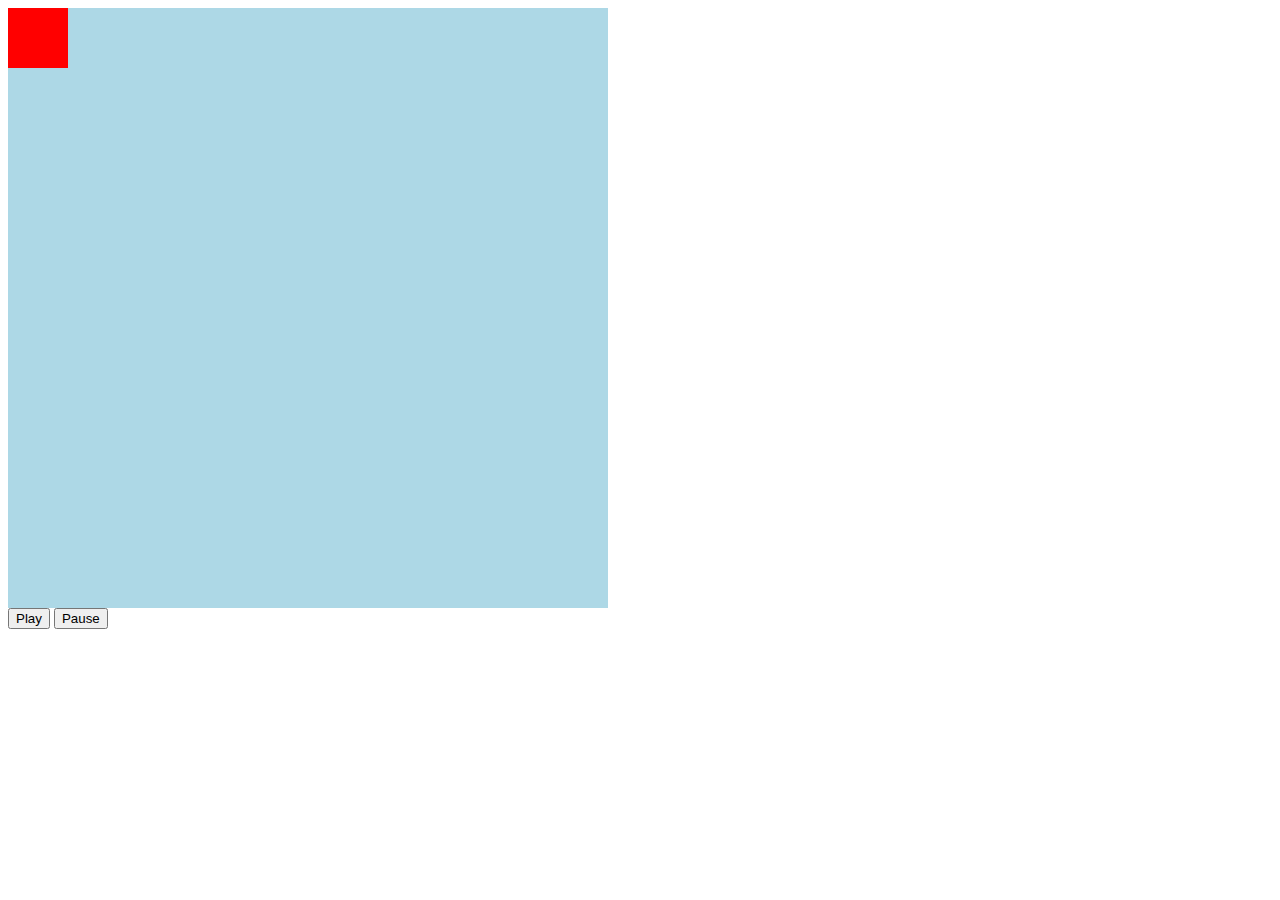
<file: BoxAnimate/index.html>
<!DOCTYPE html>
<html>

<head>
<title>Animate box</title>
<script src="animateBox.js"></script>
</head>

<link rel="stylesheet" type="text/css" href="boxStyle.css">

<body >
	<div id = "OuterWindow">
		<div id = "InnerBox"></div>
	</div>
	
	<button id = "play" onclick="moveObject()">Play</button>
	<button id = "pause" onclick="stopObject()">Pause</button>


</body>
</html>
</file>
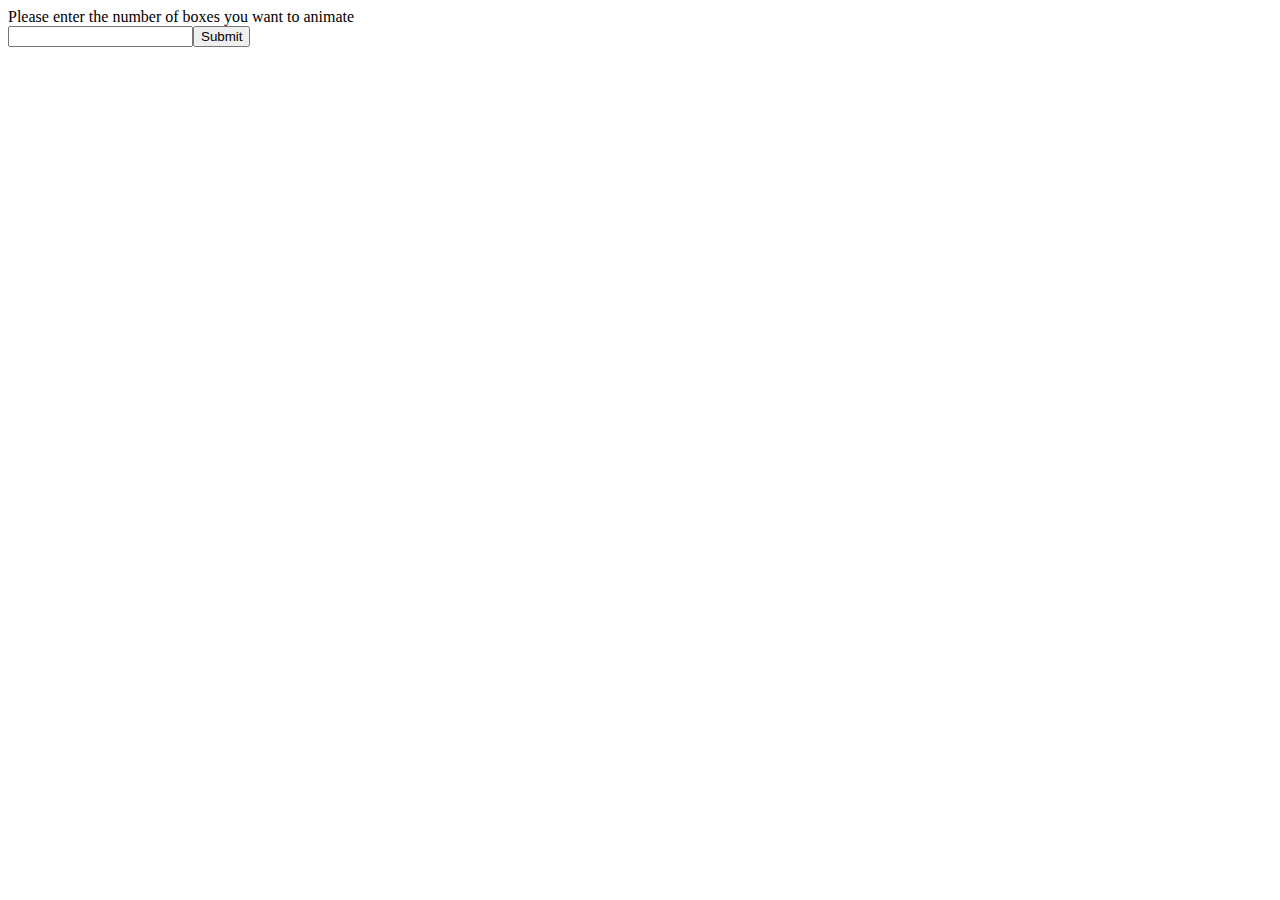
<file: MultipleBoxAnim/index.html>
<!DOCTYPE html>
<html>
	<head>
		<title>Animate multiple boxes</title>
		<script src="animBox.js"></script>
	</head>
	<body onload = "new Operation(600,600,60,60)">
		<div>
			Please enter the number of boxes you want to animate
		</div>
	</body>
</html>
</file>
<file: BoxAnimate/boxStyle.css>
#OuterWindow {
    width : 600px;
	height : 600px;
	position: relative;
    background-color:lightblue;
}
#InnerBox {
	width : 60px;
	height : 60px;
    position: absolute;
    background-color:red;
}
</file>
